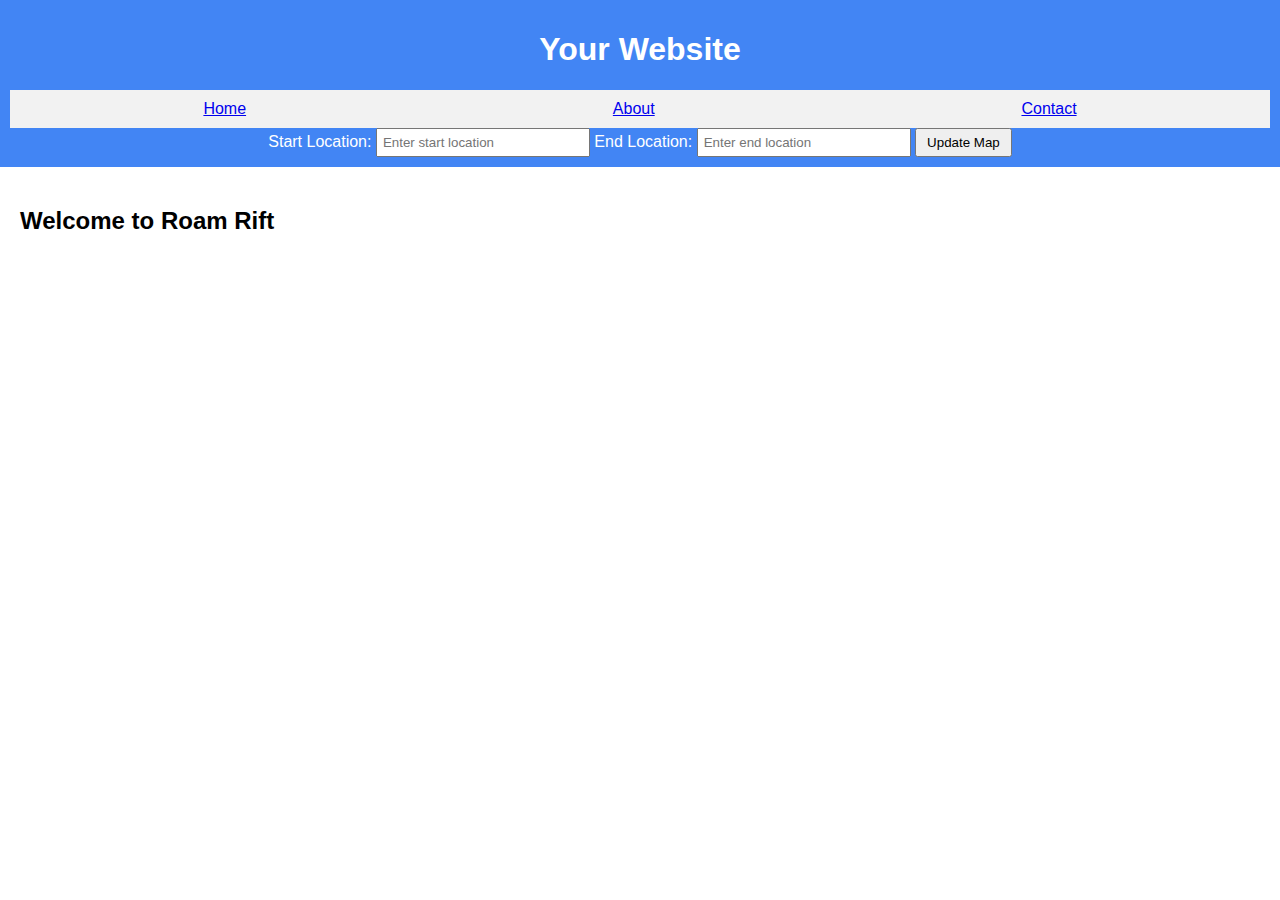
<file: Oakridge Code Fest/gmaps.html>
<!DOCTYPE html>
<html lang="en">
<head>
    <meta charset="UTF-8">
    <meta name="viewport" content="width=device-width, initial-scale=1.0">
    <title>Roam Rift</title>
    <style>
        body {
            font-family: Arial, sans-serif;
            margin: 0;
            padding: 0;
        }

        header {
            background-color: #4285F4;
            color: #ffffff;
            padding: 10px;
            text-align: center;
        }

        nav {
            display: flex;
            justify-content: space-around;
            background-color: #f2f2f2;
            padding: 10px;
        }

        section {
            padding: 20px;
        }

        input[type="text"] {
            padding: 5px;
            width: 200px;
        }

        button {
            padding: 5px 10px;
            cursor: pointer;
        }

        #mapContainer {
            height: 450px;
            margin-top: 20px;
        }
    </style>
</head>
<body>
    <header>
        <h1>Your Website</h1>
        <nav>
            <a href="/">Home</a>
            <a href="/about">About</a>
            <a href="/contact">Contact</a>
        </nav>
        <div>
            <label for="startLocation">Start Location:</label>
            <input type="text" id="startLocation" placeholder="Enter start location">

            <label for="endLocation">End Location:</label>
            <input type="text" id="endLocation" placeholder="Enter end location">

            <button onclick="updateMap()">Update Map</button>
        </div>
    </header>

    <section>
        <h2>Welcome to Roam Rift</h2>
        <div id="mapContainer">
            <!-- The iframe will be inserted here dynamically -->
        </div>
    </section>

    <script>
        function updateMap() {
            var startLocation = document.getElementById('startLocation').value;
            var endLocation = document.getElementById('endLocation').value;

            var iframeSrc = `https://www.google.com/maps/embed?pb=!1m28!1m12!1m3!1d124378.61284136675!2d77.60414738303827!3d13.046385569107064!2m3!1f0!2f0!3f0!3m2!1i1024!2i768!4f13.1!4m13!3e0!4m5!1s0x3bae11f35d0dfc83%3A0x30cfa512d80115f9!2s{encodeURIComponent(startLocation)}%!3m2!1d12.9698196!2d77.7499721!4m5!1s0x3bae19ab6aed8fad%3A0x4a7bf0865566d71a!2s{encodeURIComponent(endLocation)}%20560064!3m2!1d13.101268!2d77.6125565!5e0!3m2!1sen!2sin!4v1705741053809!5m2!1sen!2sin`;
            
            var mapContainer = document.getElementById('mapContainer');
            mapContainer.innerHTML = `<iframe src="${iframeSrc}" width="100%" height="100%" frameborder="0" style="border:0;" allowfullscreen="" aria-hidden="false" tabindex="0"></iframe>`;
        }
    </script>
</body>
</html>
</file>
